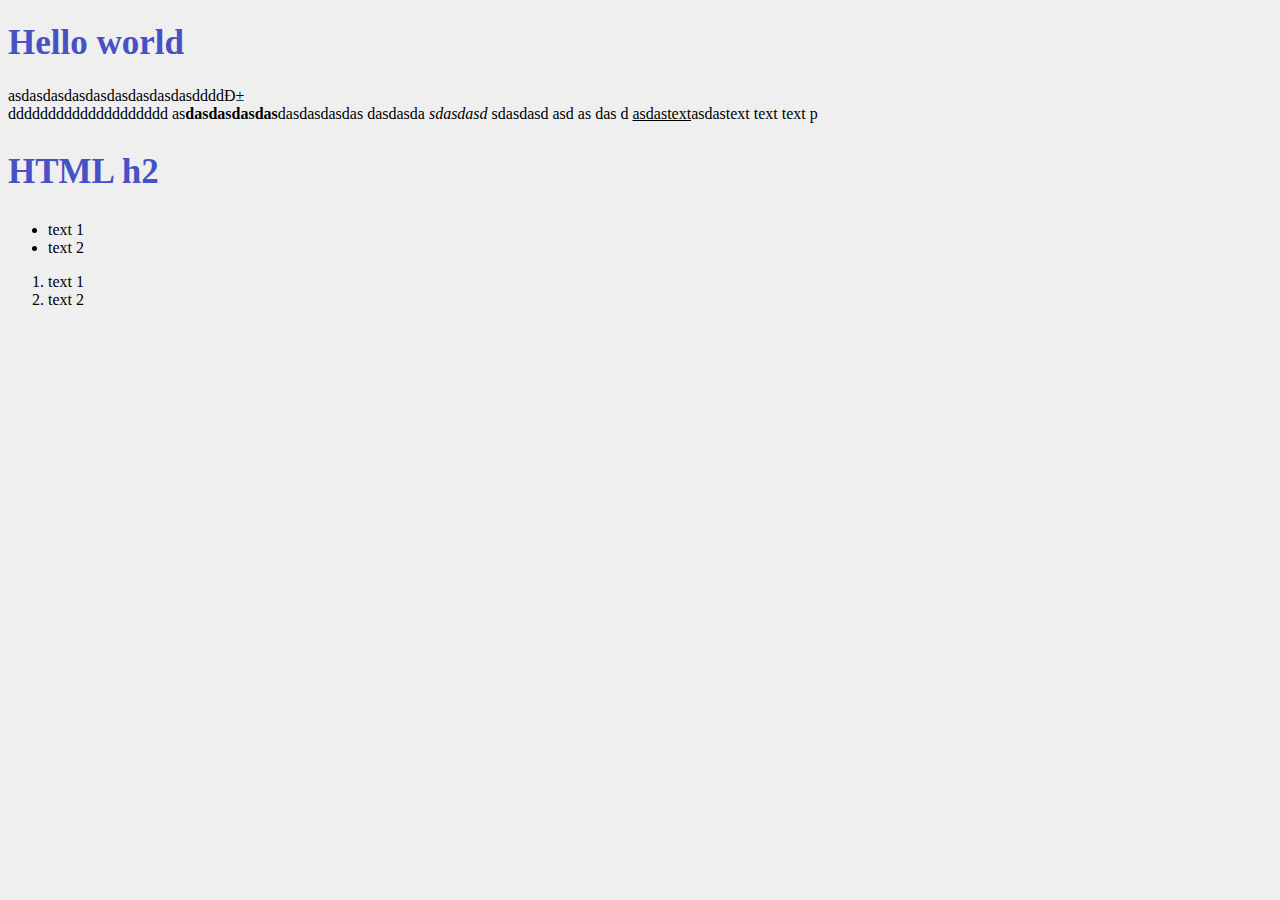
<file: HTML_CSS/P_1_Study/index.html>
<!doctype html>
<html>
    <!--  комментарий  -->

    <head>
        <meta charset=utf-8"">
        <link rel ="stylesheet" href ="css/style.css">
        <title>Learning HTML and CSS</title>
    </head>
    <body>
        <h1 class = "title">Hello world</h1>
        <p>asdasdasdasdasdasdasdasdasddddб<br>dddddddddddddddddddd
            as<b>dasdasdasdas</b>dasdasdasdas
            dasdasda
           <i>sdasdasd</i> sdasdasd
            asd
            as
            das
            d
            <u>asdastext</u>asdastext text text p </p>

        <h2 class = "title">HTML h2</h2>
           

        <ul>  <!--Обычный список-->
            <li>text 1</li>
            <li>text 2</li>
        
        </ul>
        
        <ol> <!--ordered list -->
            <li>text 1</li>
            <li>text 2</li>
        </ol>
        
        
        
    </body>
</html>
</file>
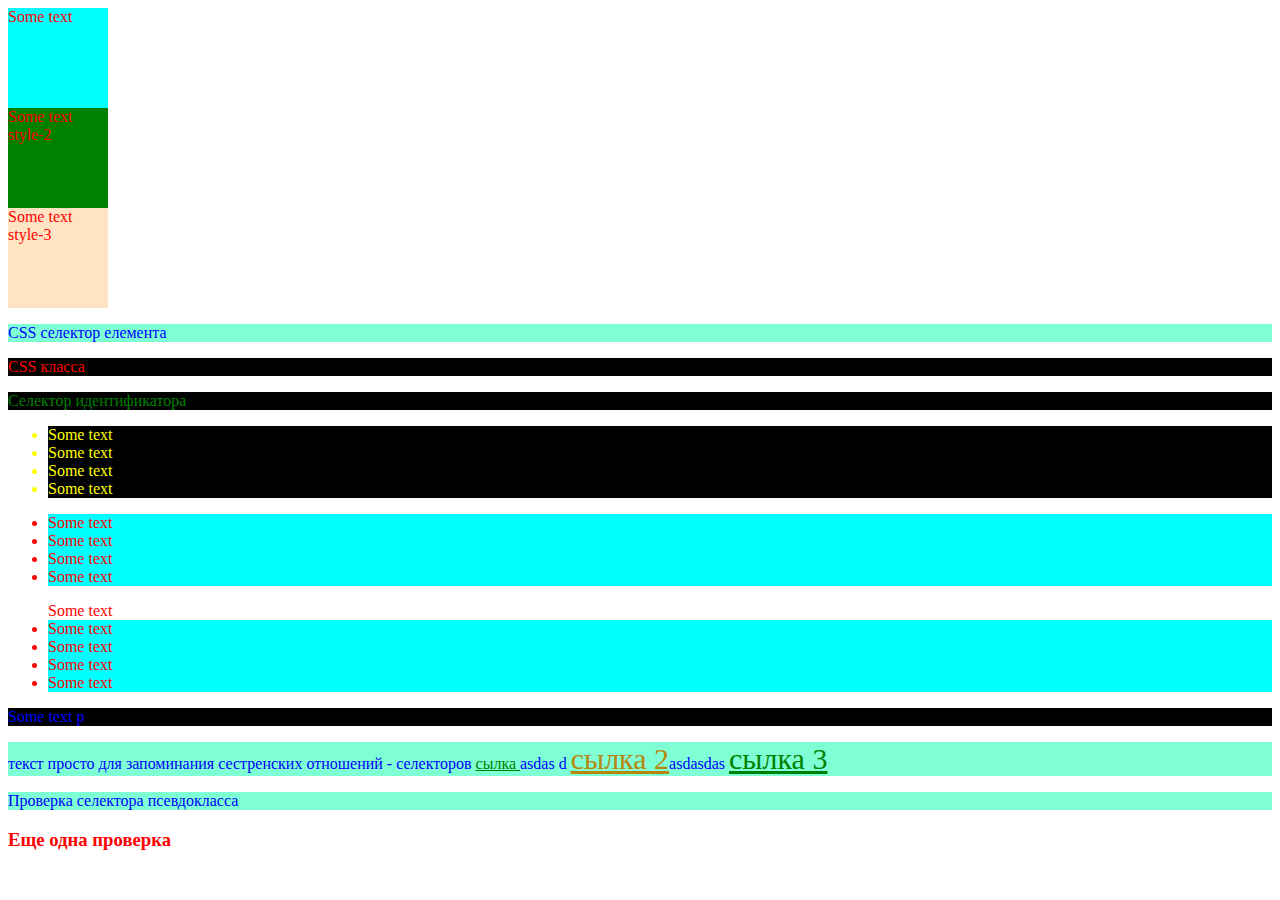
<file: HTML_CSS/P_3_CSS/index.html>
<!doctype html>
<html lang="en">

<head>
    <meta charset="UTF-8">
    <meta name="viewport" content="width=device-width, initial-scale=1.0">
    <meta http-equiv="X-UA-Compatible" content="ie-edge">
    <link rel="stylesheet" href="css/style.css">
    <style>
        .style-2 {
            width: 100px;
            height: 100px;
            background-color: green;
        }
    </style>
    <title>My site</title>
</head>

<body>
    <main>
        <div style="width: 100px; height:100px; background-color: aqua;"> Some text </div>
        <div class="style-2"> Some text style-2 </div>
        <div class="style-3"> Some text style-3 </div>
        <p>CSS селектор елемента</p>
        <p class="blue">CSS класса </p>
        <p class="blue" id="green">Селектор идентификатора </p>
        <ul>
            <li>Some text</li>
            <li>Some text</li>
            <li>Some text</li>
            <li>Some text</li>
        </ul>
        <ul class="first-list">
            <li>Some text</li>
            <li>Some text</li>
            <li>Some text</li>
            <li>Some text</li>
        </ul>
        <ul class="first-list"> <span>Some text</span>
            <li>Some text</li>
            <li>Some text</li>
            <li>Some text</li>
            <li>Some text</li>
        </ul>
        <section>
            <p class="first-article"> Some text p </p>
            <p> текст просто для запоминания сестренских отношений - селекторов <a href="#"> сылка </a> asdas d <a href="#">сылка 2</a>asdasdas <a href="#">сылка 3</a> </p>
        </section>
        <p></p>
        <!--Шрифты-->
        <p class="checkps">
             Проверка селектора псевдокласса
        </p>

        <h3 class="checkps" >Еще одна проверка </h3>
    </main>
</body>

</html>
</file>
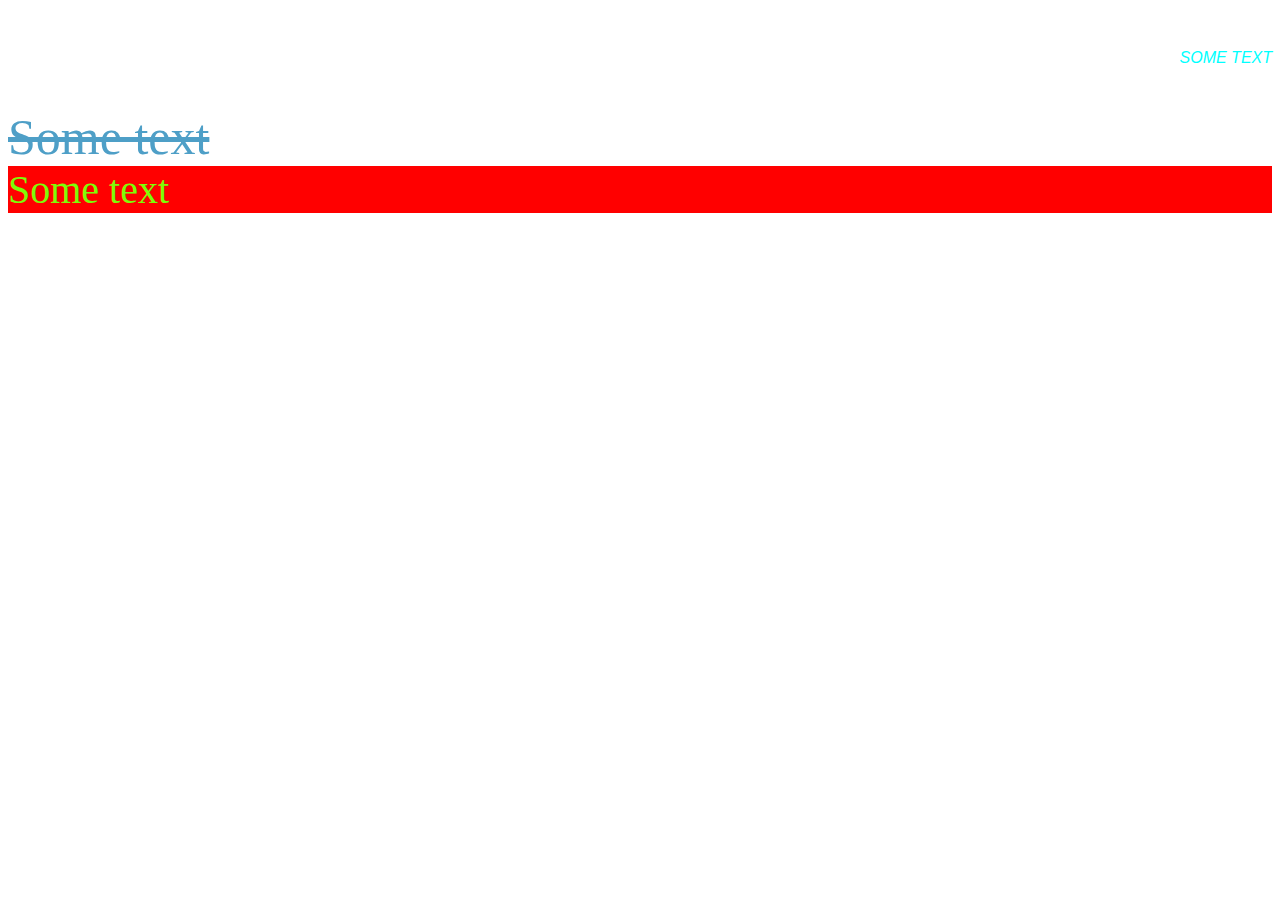
<file: HTML_CSS/P_4_fonts/index.html>
<!DOCTYPE html>
<html lang="en">
<head>
    <meta charset="UTF-8">
    <title>Document</title>
    <link href ="css/style.css" rel ="stylesheet">
<!--Способ подтянуть шрифты через link-->
<!--    <link rel="preconnect" href="https://fonts.gstatic.com">-->
<!--    <link href="https://fonts.googleapis.com/css2?family=Montserrat:ital,wght@0,300;1,600;1,900&display=swap" rel="stylesheet">-->

</head>
<body>

<main>
    <div class ="block_1">
        Some text
    </div>

    <div class ="block_2">
        Some text
    </div>

    <div class ="block_3">
        Some text
    </div>


</main>


</body>
</html>
</file>
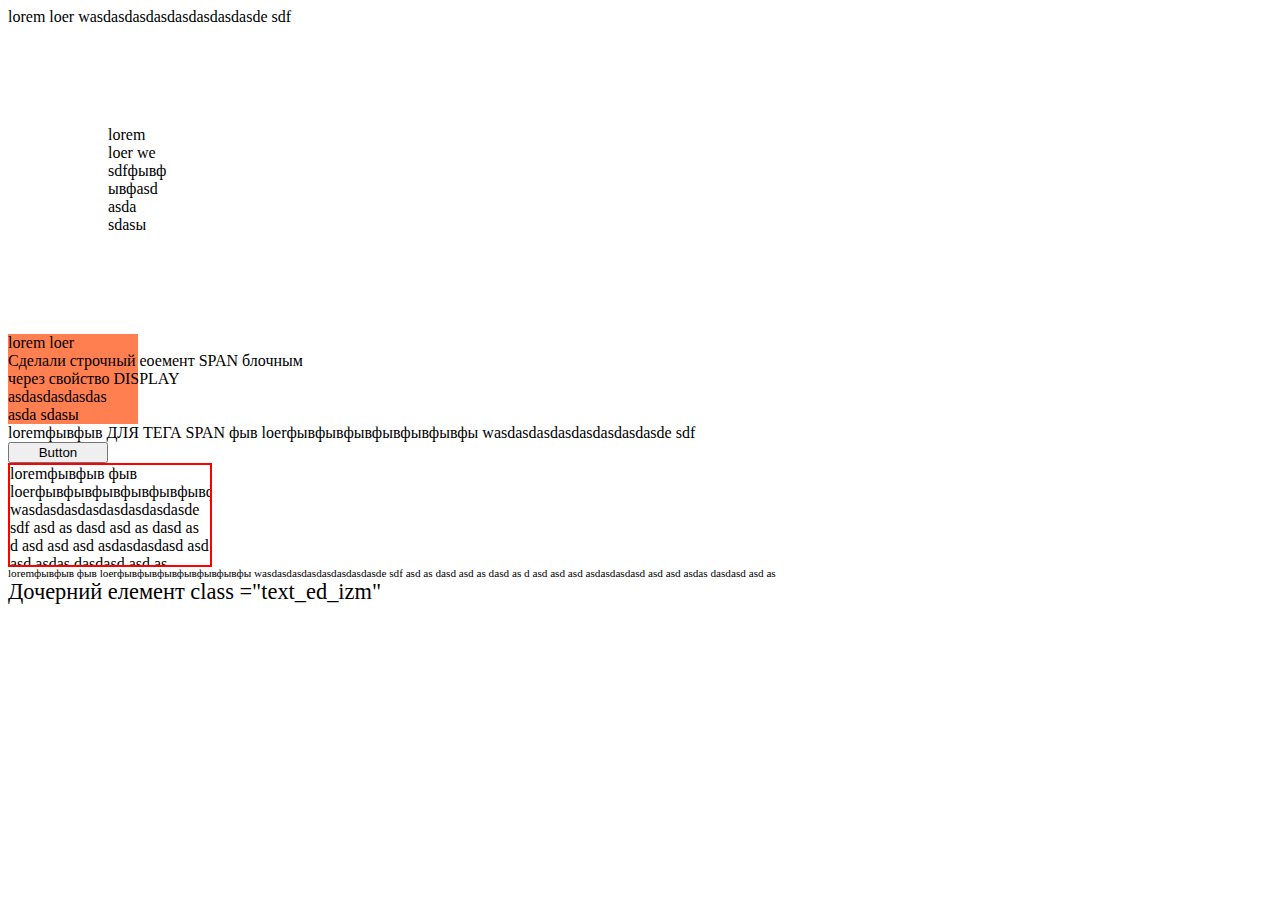
<file: HTML_CSS/P_5_blocks/index.html>
<!DOCTYPE html>
<html lang="en">
<head>
    <meta charset="UTF-8">
    <title>Document</title>
    <link href ="css/style.css" rel ="stylesheet">
</head>
<body>
    <!--Блочные елементы - елементы высшего уровня, которые форматируются визуально как блоки, занимают всю ширину блока контейнера в который они помещены, поэтому признаку можно легко определеить какому способу отображения относится елемент.
     Например: Header - footer - dev - form - h1 ....
     Высота определяется автоматически и заивист от контента который помещен в блок.
      -->

    <div>
        lorem loer wasdasdasdasdasdasdasdasde sdf
    </div>

    <div class ="text_block_2">
        lorem loer we sdfфывф ывфasd asda sdasы
    </div>


    <div class ="text_block_3">
        lorem loer <span style ="display:block; width:300px;">Сделали строчный еоемент SPAN блочным через свойство DISPLAY</span>asdasdasdasdas asda sdasы
    </div>


     <div>
        loremфывфыв <span>ДЛЯ ТЕГА SPAN</span> фыв loerфывфывфывфывфывфывфы wasdasdasdasdasdasdasdasde sdf
    </div>

    <!--button строчные елемент но можем задать ширину высоту и тл + отступы-->
    <button style ="width: 100px;">Button</button>

    <div class ="forborder">
        loremфывфыв фыв loerфывфывфывфывфывфывфы wasdasdasdasdasdasdasdasde sdf asd as dasd asd
        as dasd as
        d asd asd asd asdasdasdasd
         asd asd asdas
         dasdasd asd as

    </div>


    <div class ="text_ed_izm">
        loremфывфыв фыв loerфывфывфывфывфывфывфы wasdasdasdasdasdasdasdasde sdf asd as dasd asd
        as dasd as
        d asd asd asd asdasdasdasd
         asd asd asdas
         dasdasd asd as
         <div>
             Дочерний елемент class ="text_ed_izm"
         </div>

    </div>






</body>
</html>
</file>
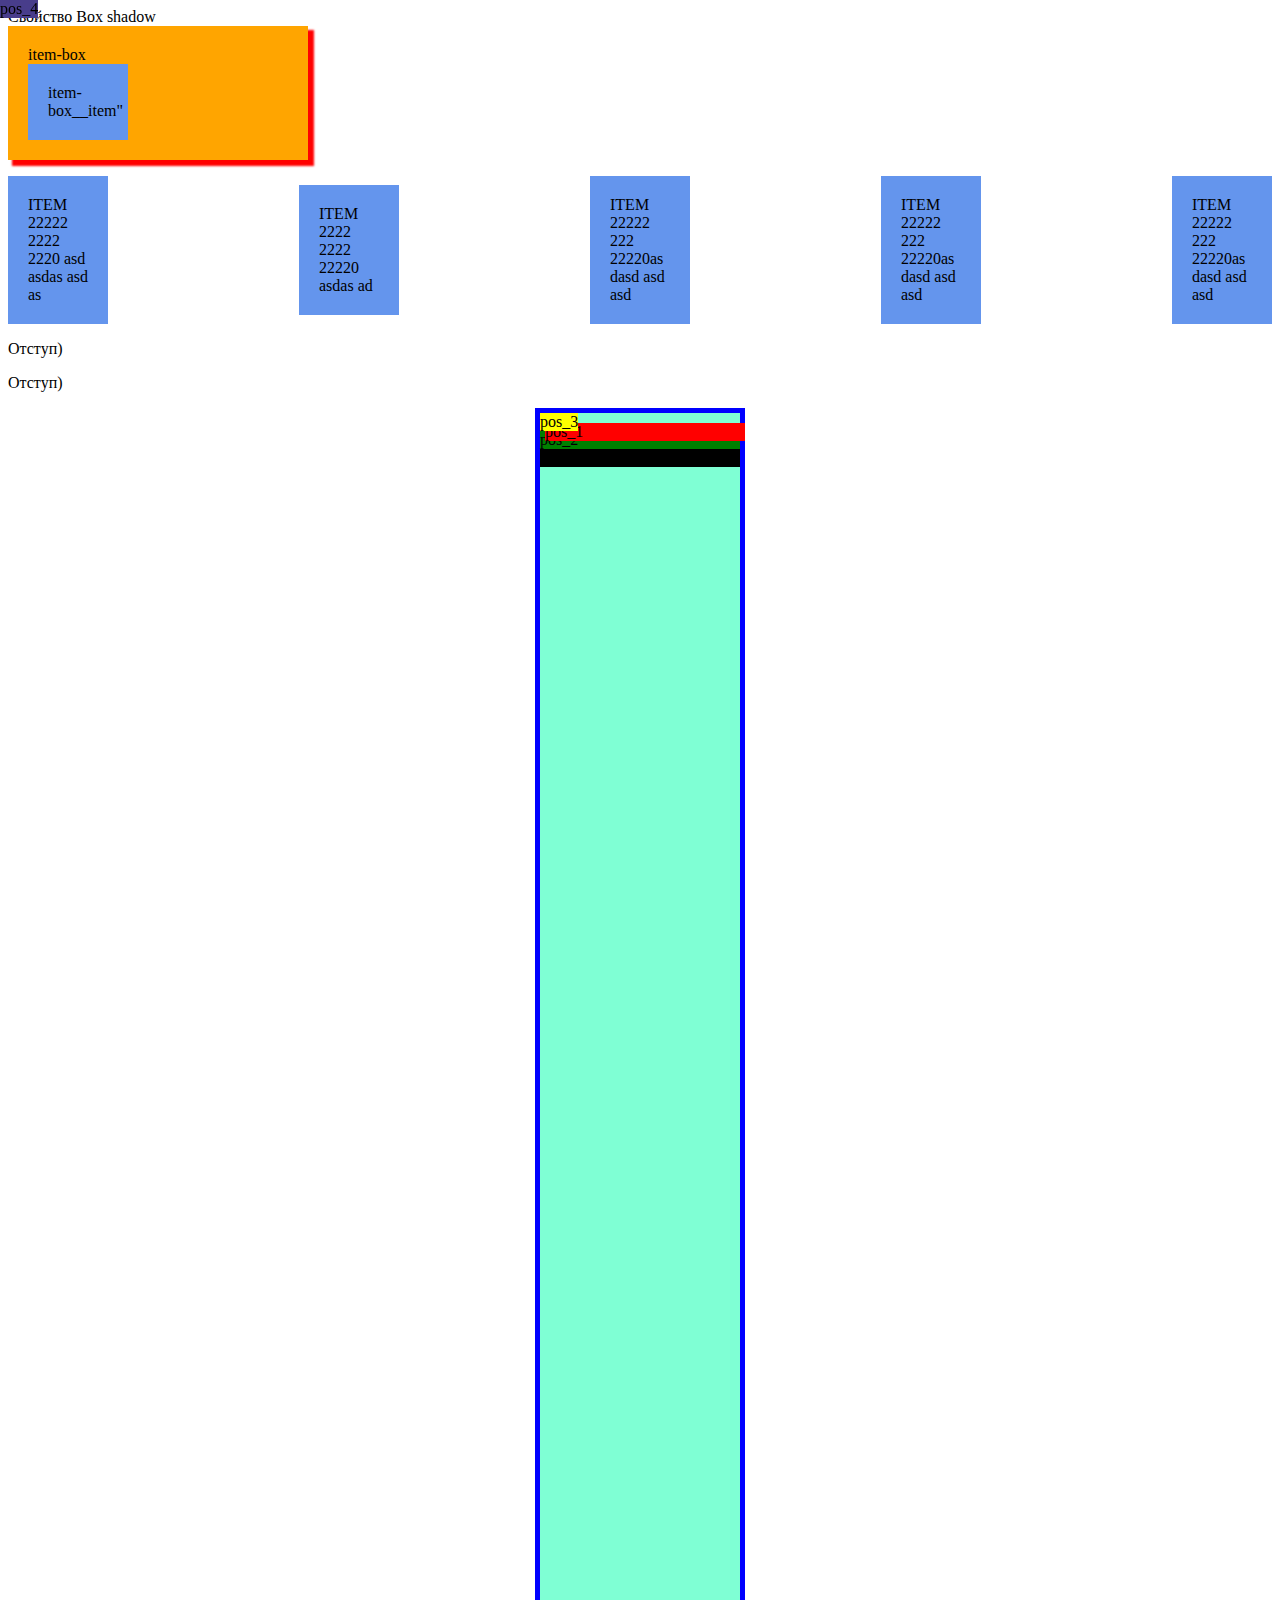
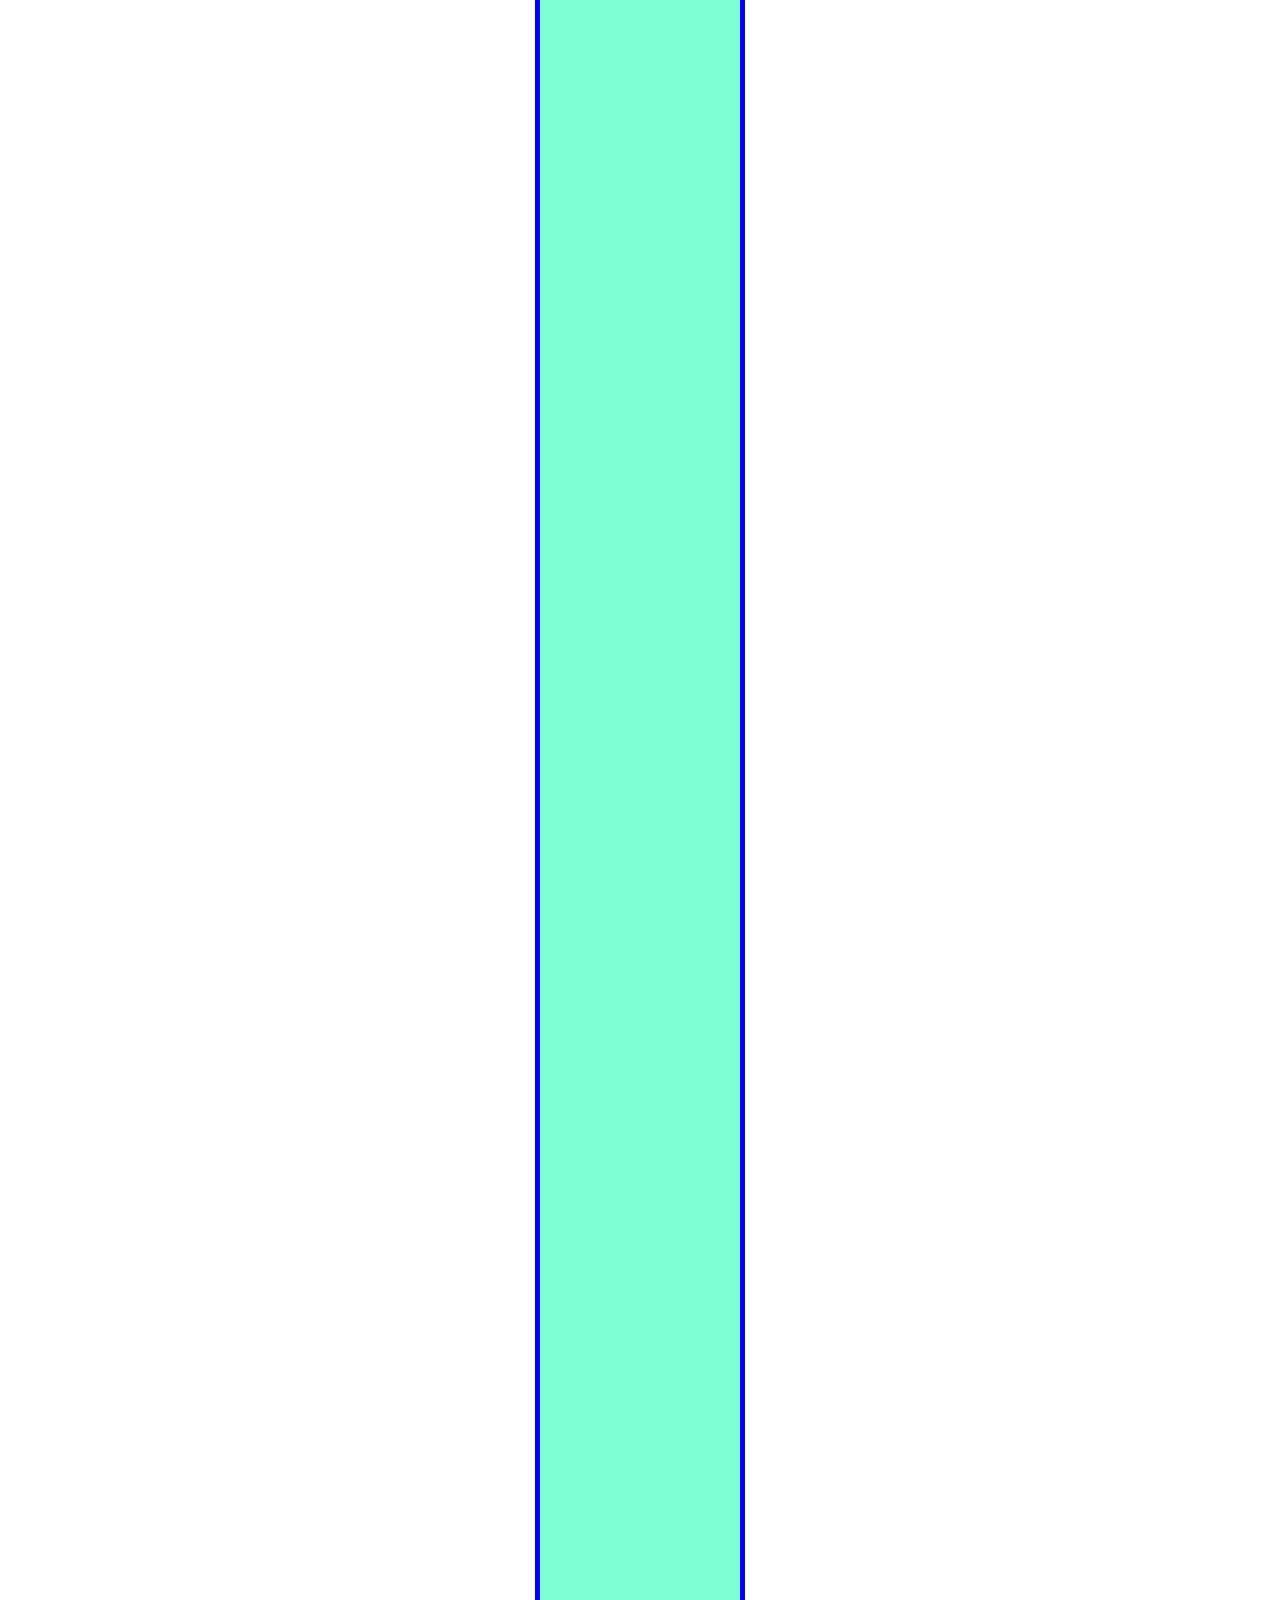
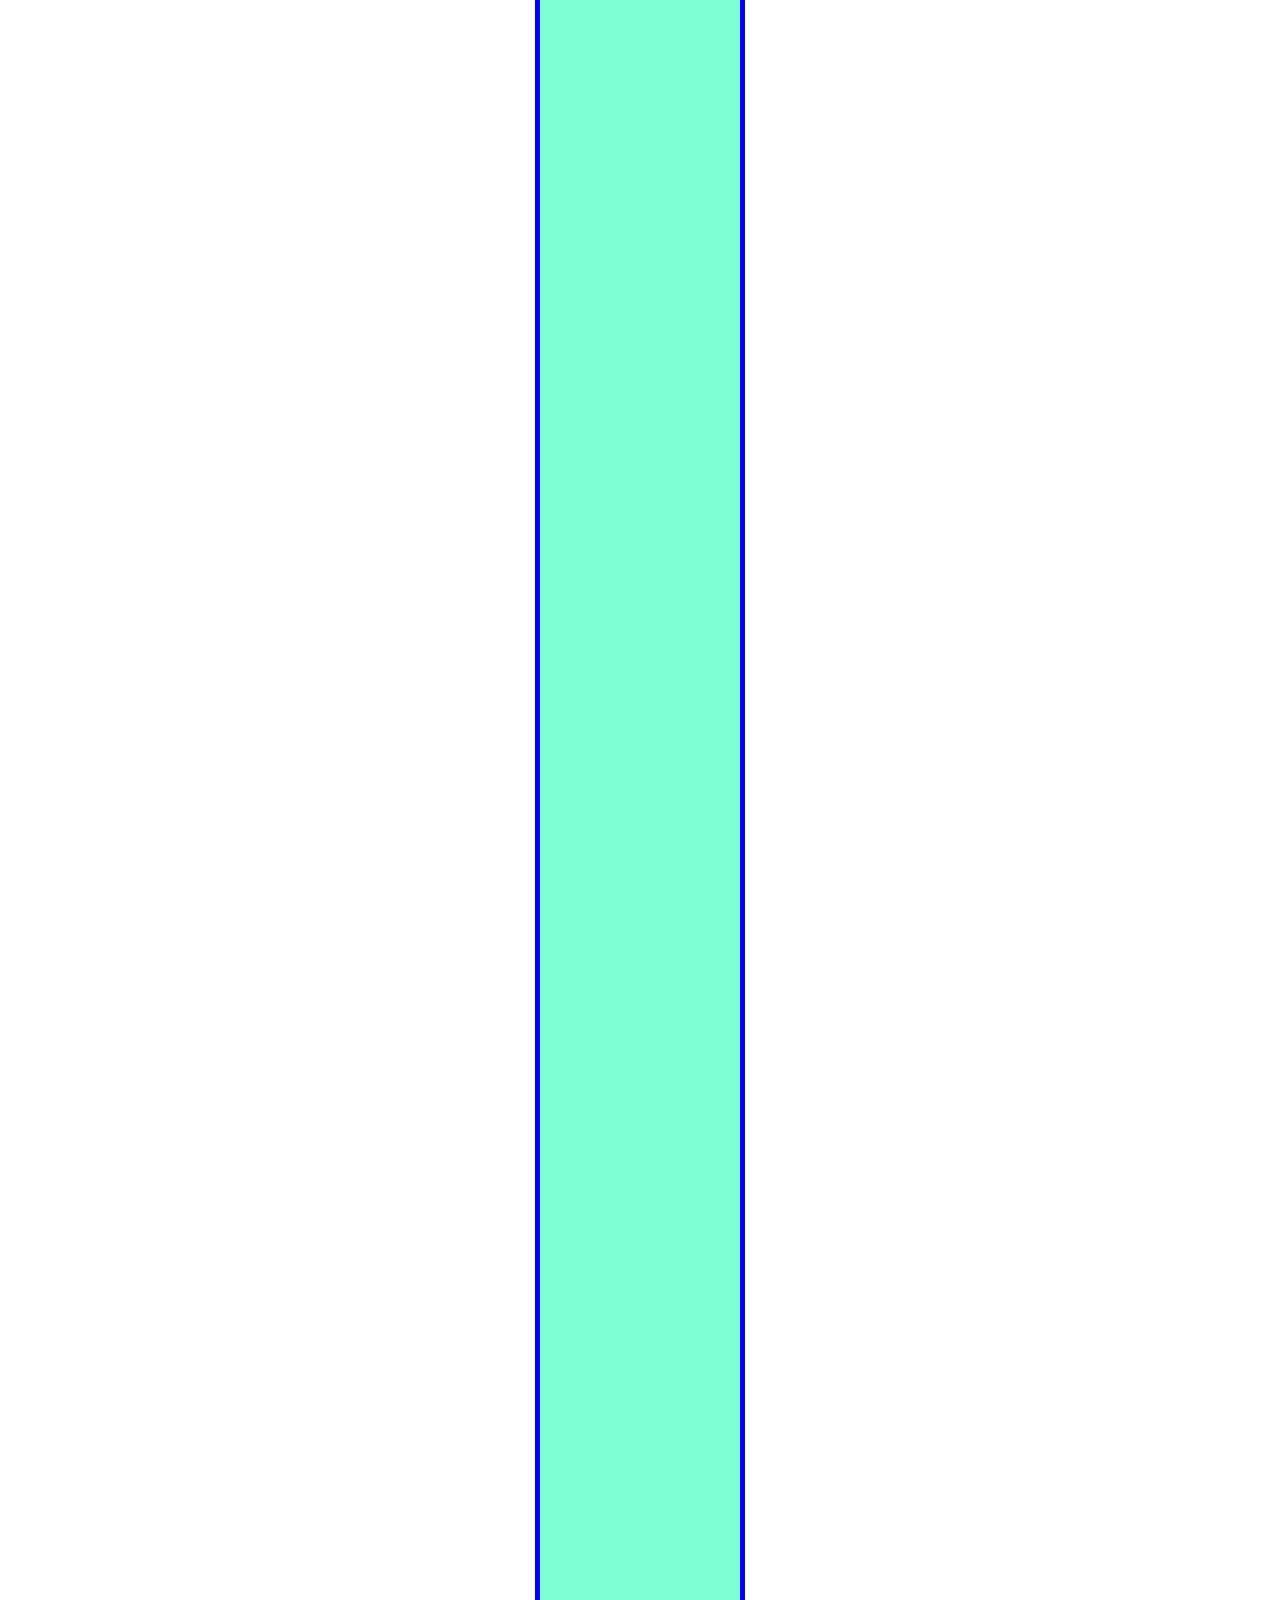
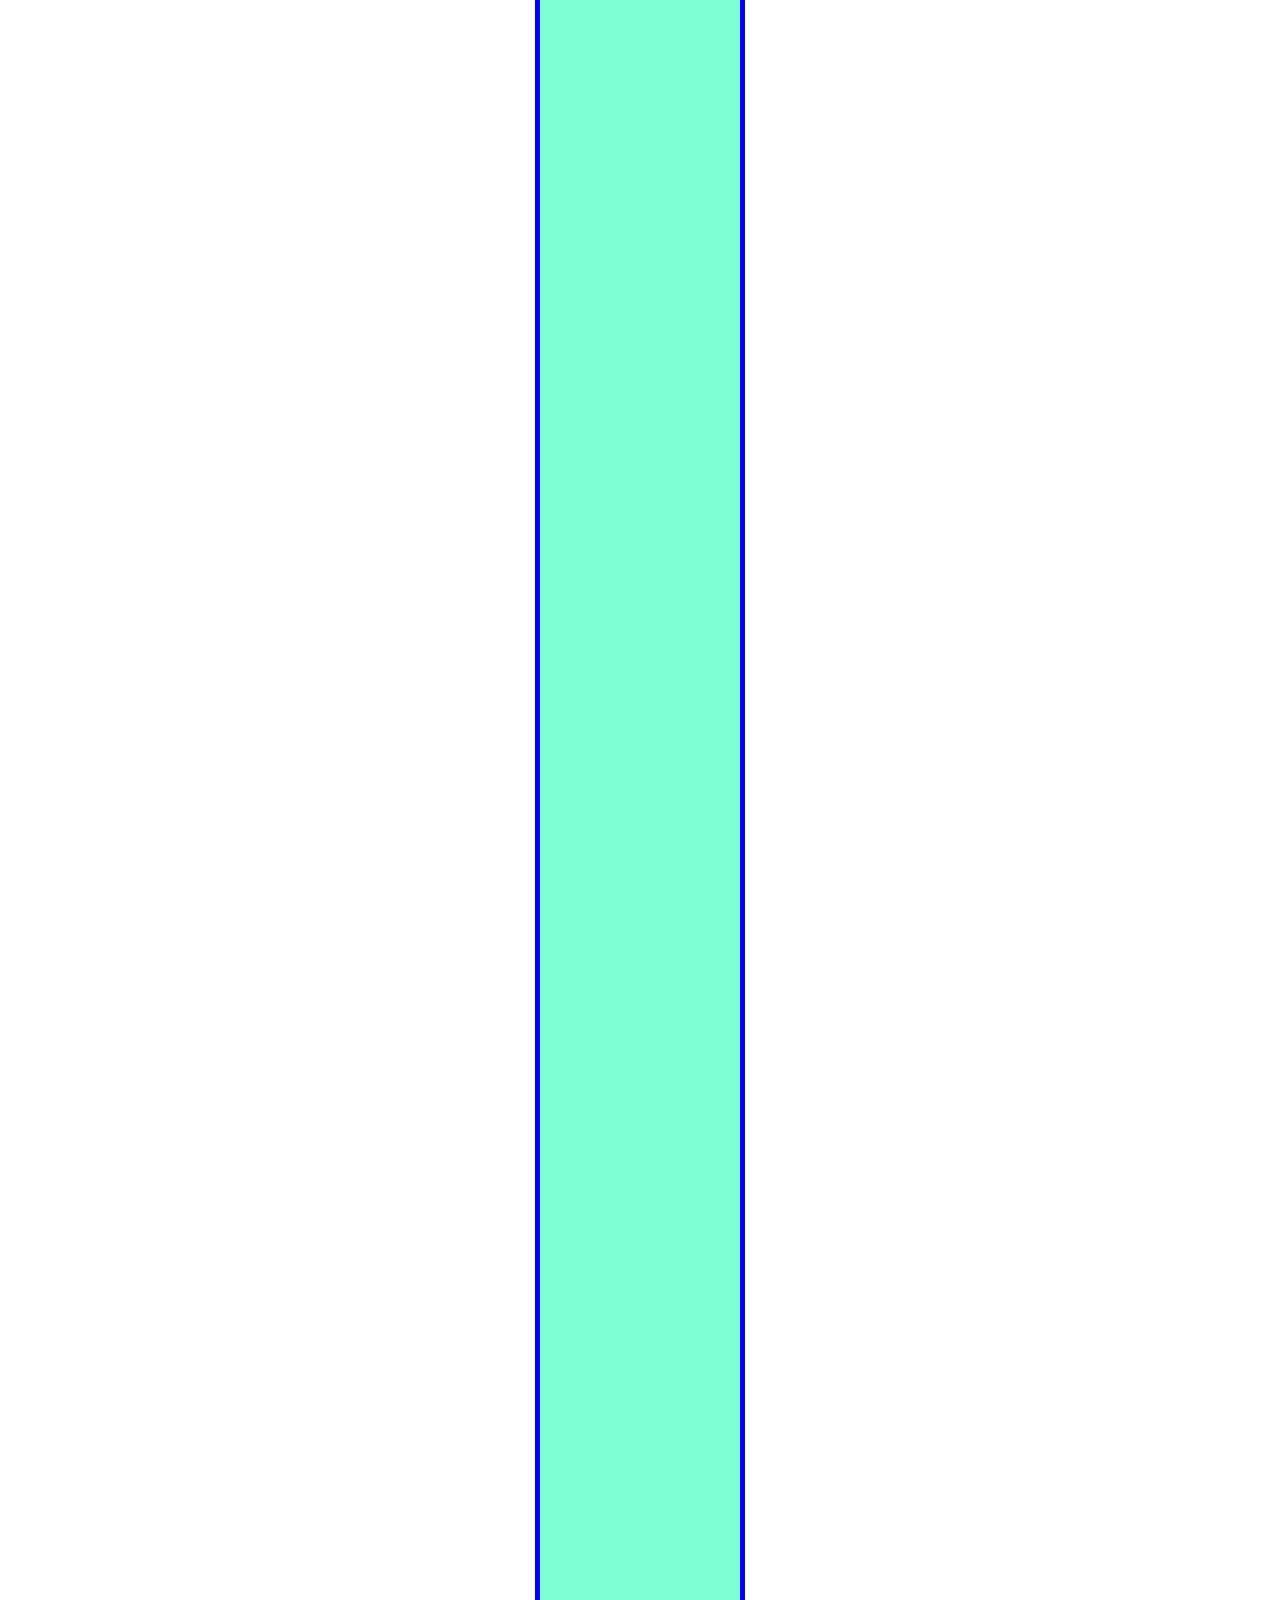
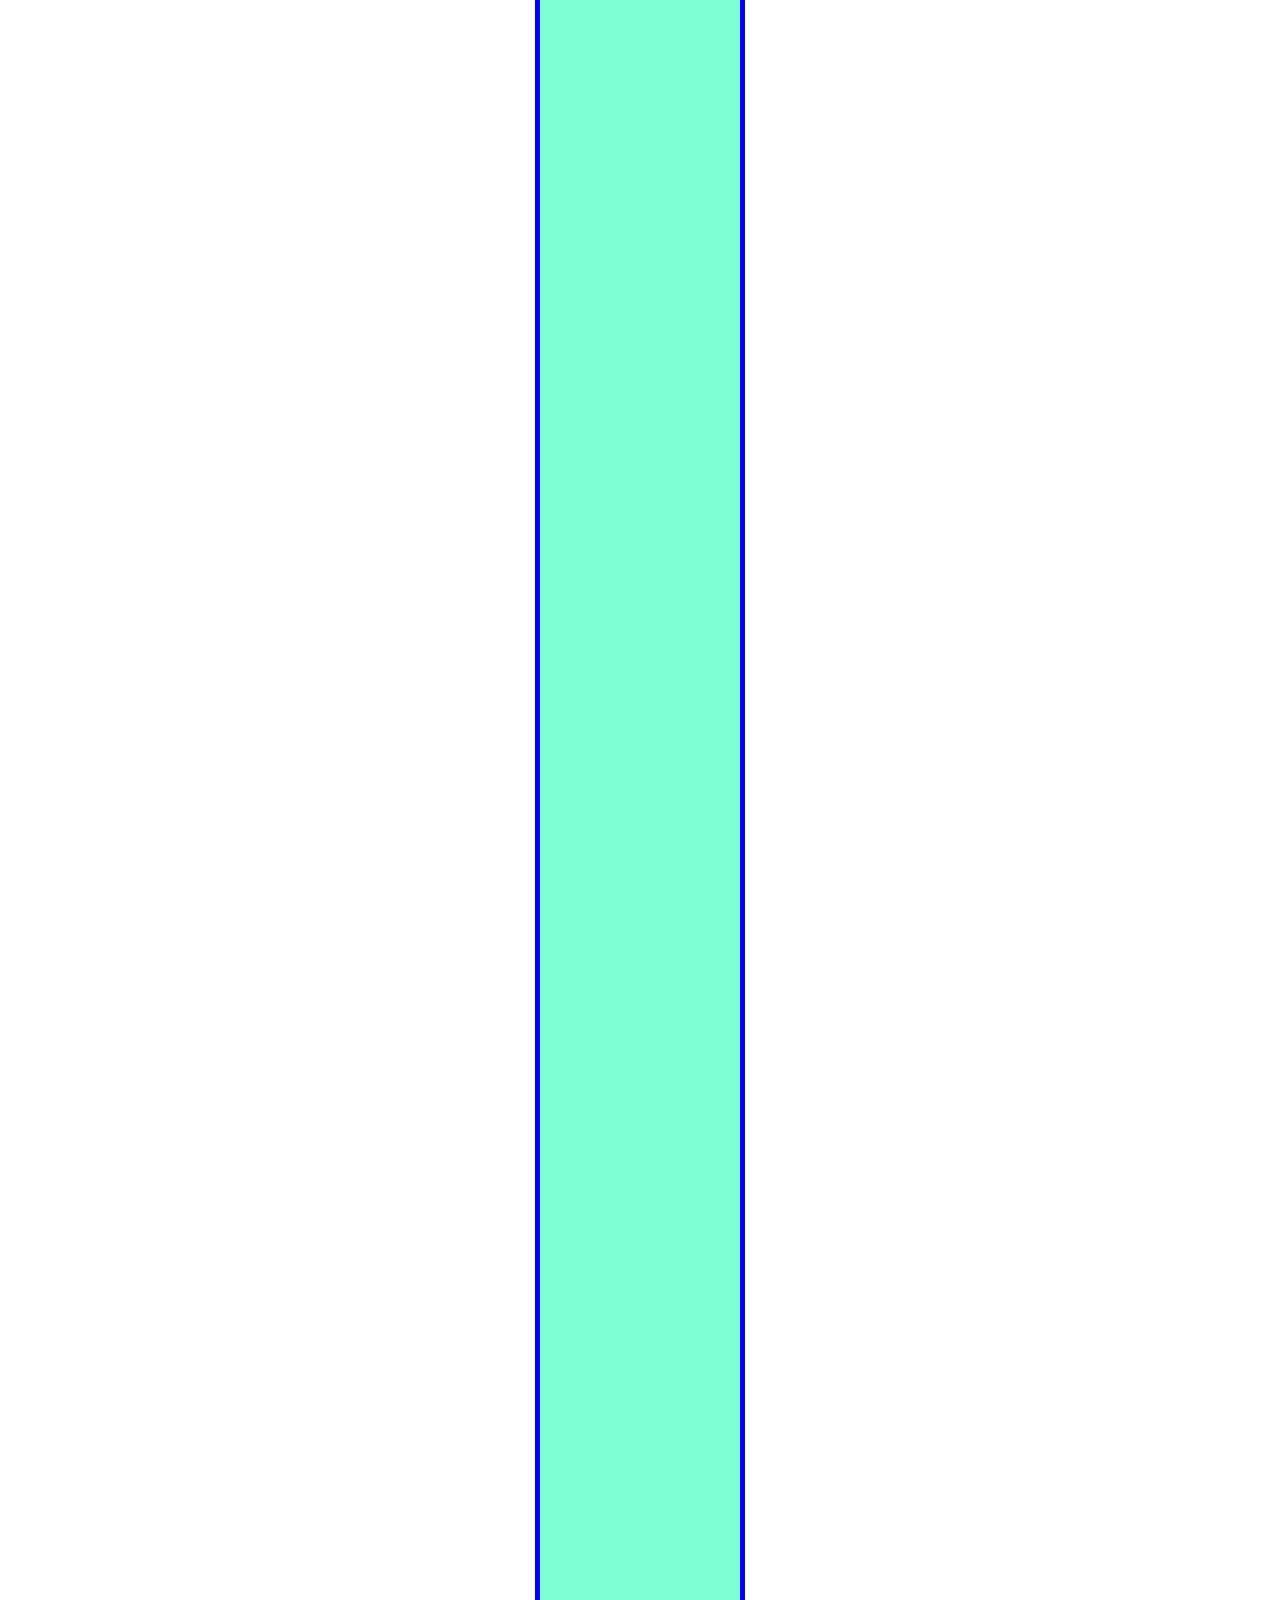
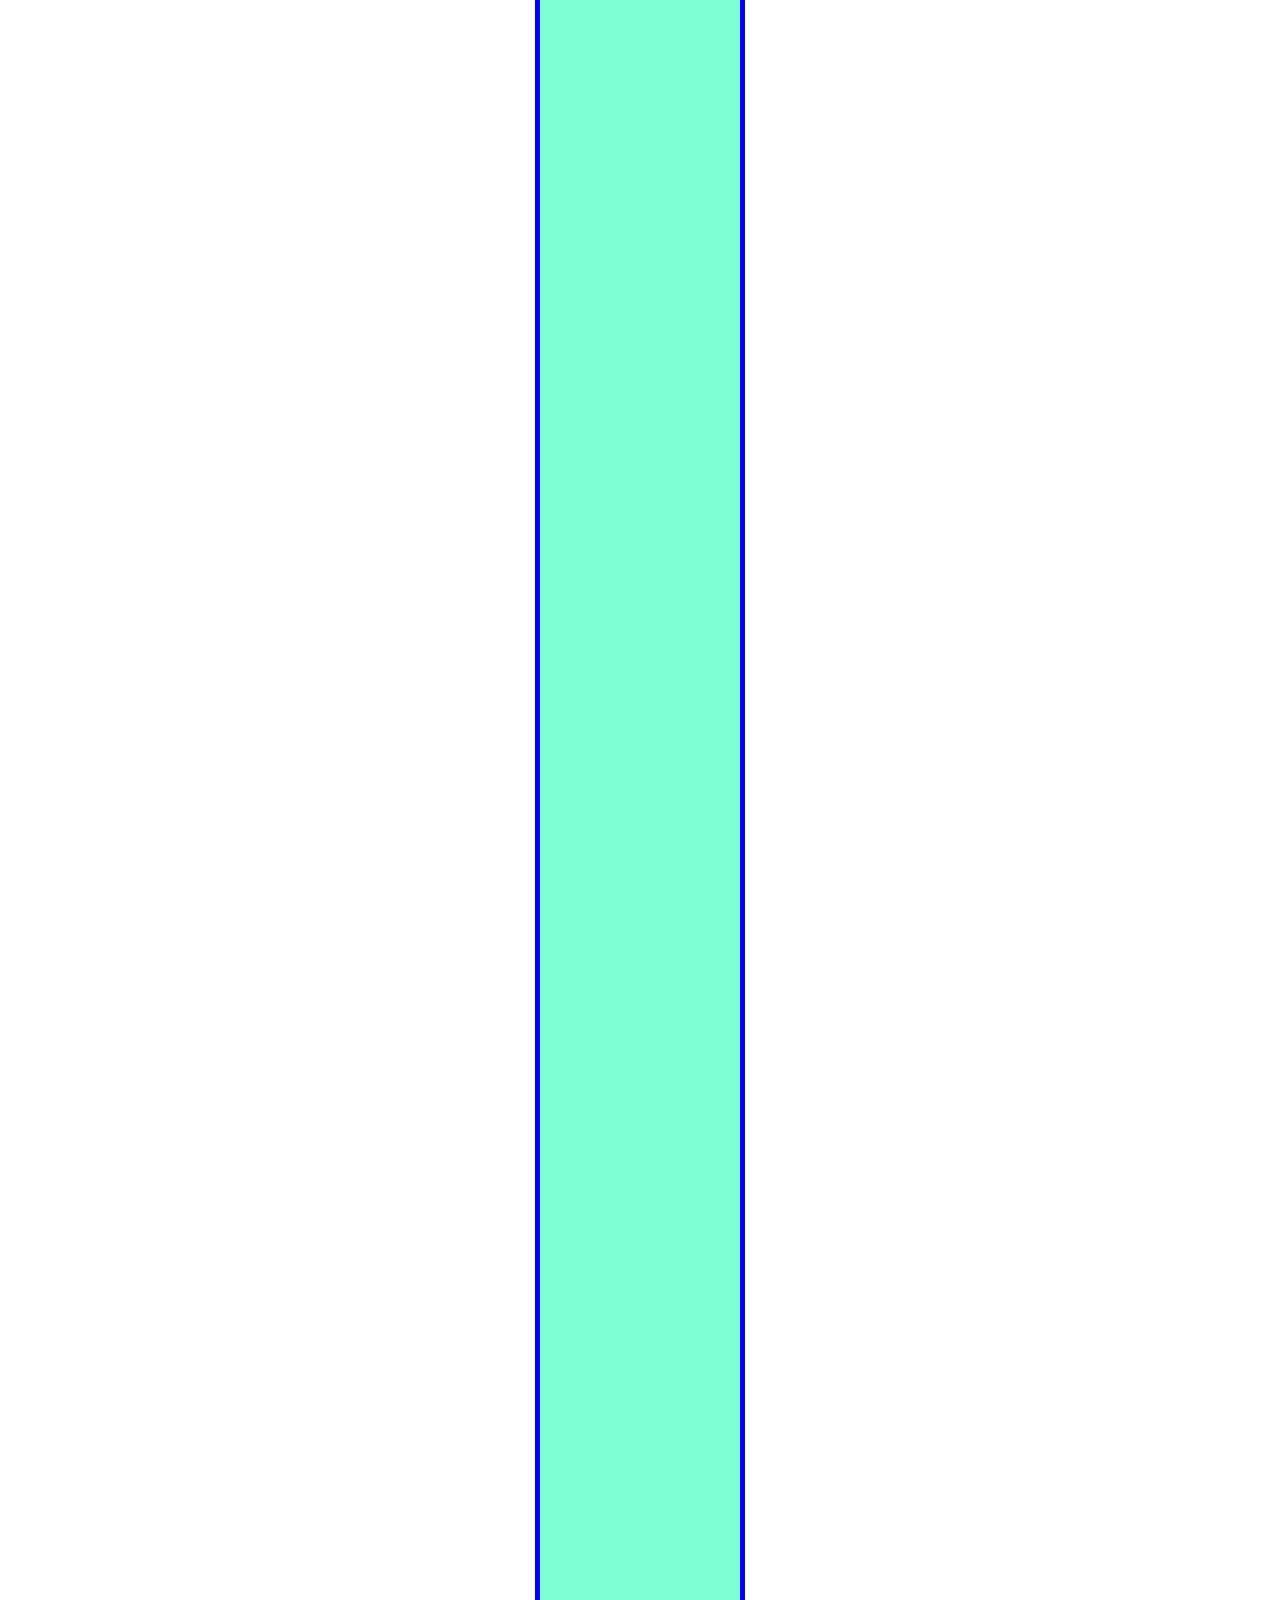
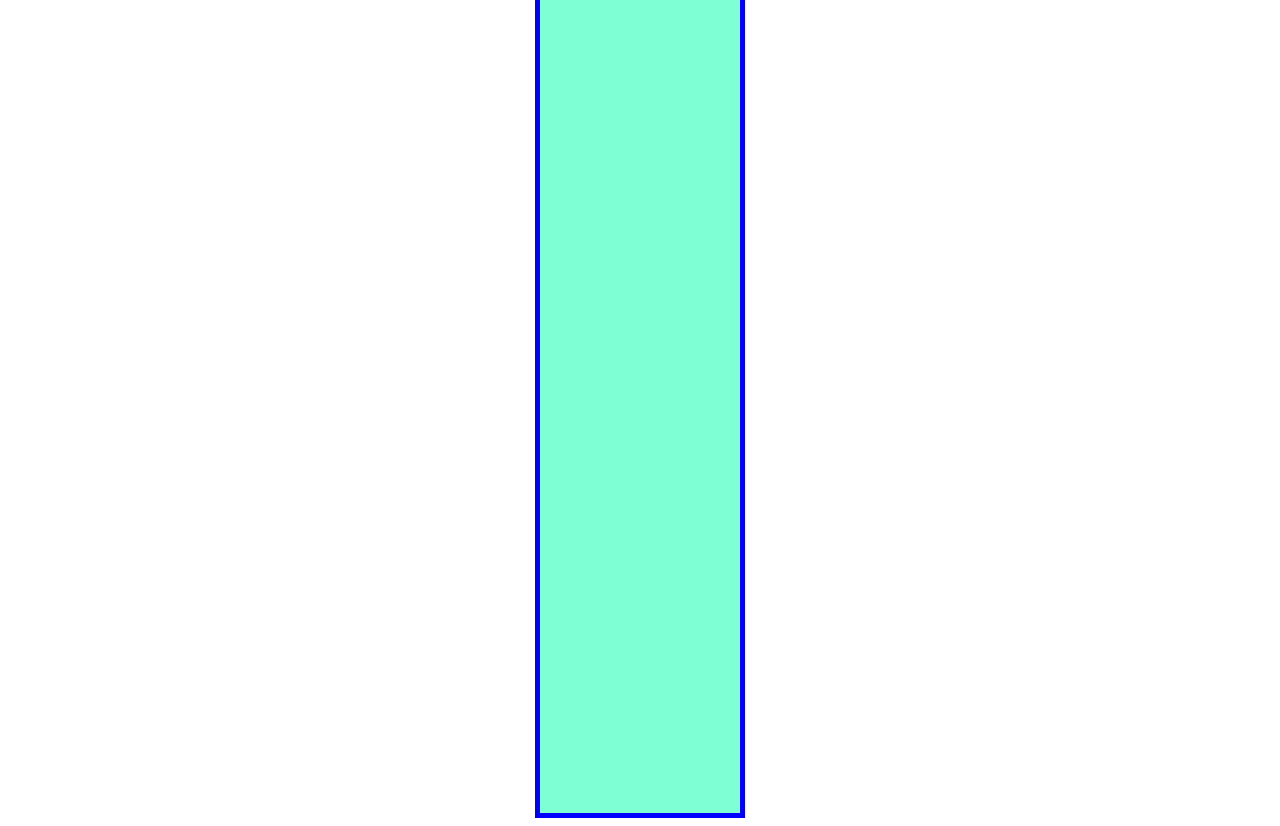
<file: HTML_CSS/P_6_box shadow/index.html>
<!DOCTYPE html>
<html lang="en">
<head>
    <meta charset="UTF-8">
    <title>Document</title>
    <link href ="css/style.css" rel ="stylesheet">
</head>
<body>
    <div >
     Свойство Box shadow
    </div>


     <div class ="item-box">
        item-box
        <div class="item-box__item">
            item-box__item"
        </div>
    </div>
    <p></p>

     <div class ="item-box2">
        <div class="item-box__item">
            ITEM 22222 2222 2220 asd asdas asd as
        </div>
        <div class="item-box__item">
            ITEM 2222 2222 22220 asdas ad
        </div>
        <div class="item-box__item">
            ITEM 22222 222 22220as dasd asd asd
        </div>

                <div class="item-box__item">
            ITEM 22222 222 22220as dasd asd asd
        </div>
                <div class="item-box__item">
            ITEM 22222 222 22220as dasd asd asd
        </div>
    </div>


    <p>Отступ)</p>
    <p>Отступ)</p>


    <div class ="pos_main">
      <div class ="pos_1">
          pos_1
      </div>

      <div class ="pos_2">
          pos_2
      </div>

      <div class ="pos_3">
          pos_3
      </div>

       <div class ="pos_4">
          pos_4
      </div>

      <div class ="pos_5">
          pos_5
      </div>

    </div>










</body>
</html>
</file>
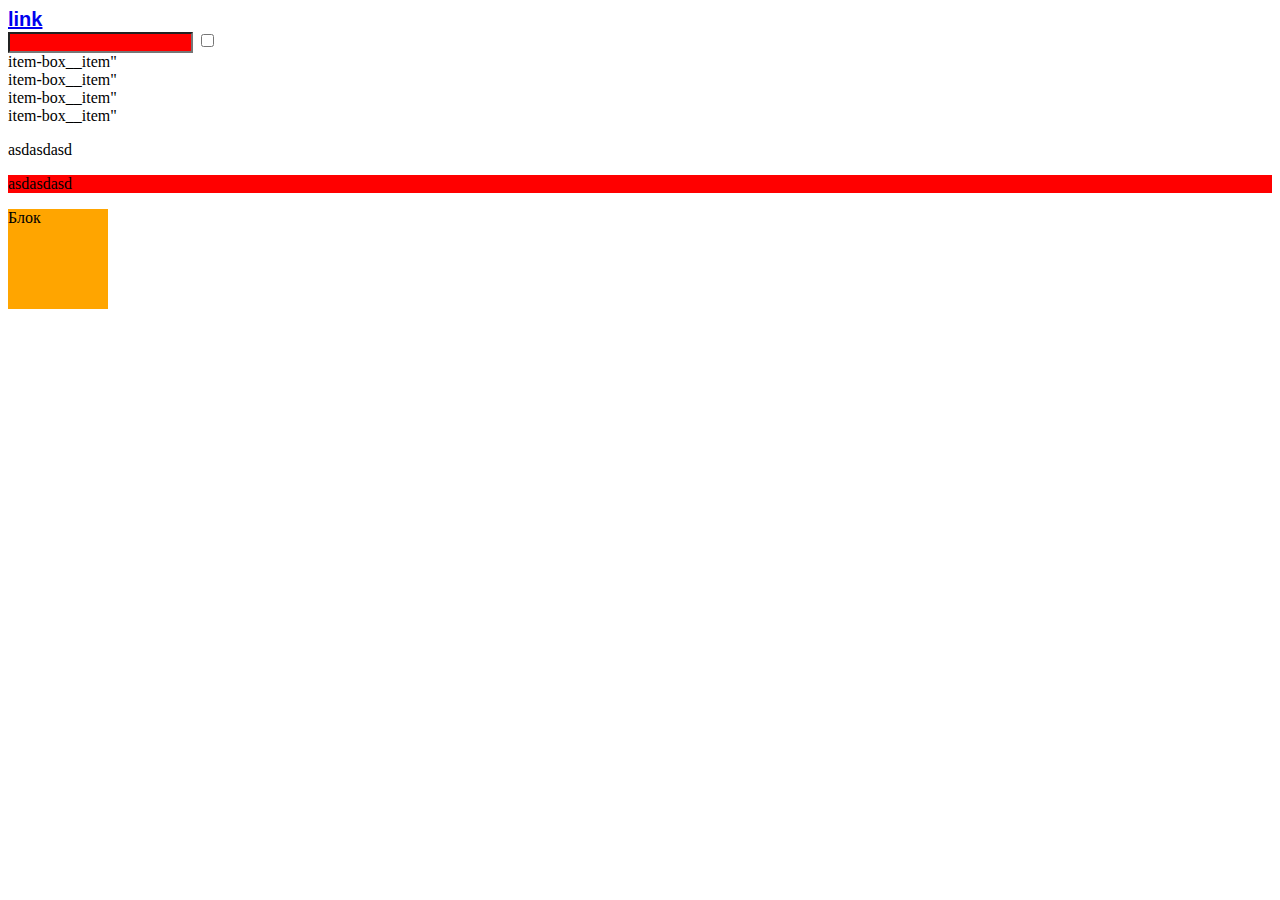
<file: HTML_CSS/P_7_Псевдоклассы/index.html>
<!DOCTYPE html>
<html lang="en">
<head>
    <meta charset="UTF-8">
    <title>Document</title>
    <link href ="css/style.css" rel ="stylesheet">
</head>
<body>

    <a href ="#">link</a>
    <form action ="">
        <input type ="text" class="input1" checked>
        <input type ="checkbox" class="input2">
    </form>



     <div class ="item-box">
        <div class="item-box__item">
            item-box__item"
        </div>

        <div class="item-box__item">
            item-box__item"
        </div>

        <div class="item-box__item">
            item-box__item"
        </div>

        <div class="item-box__item">
            item-box__item"
        </div>
    </div>
    <p></p>

    <p class="article">asdasdasd</p>
    <p>asdasdasd</p>


    <div class="transition-block">
    Блок
    </div>












</body>
</html>
</file>
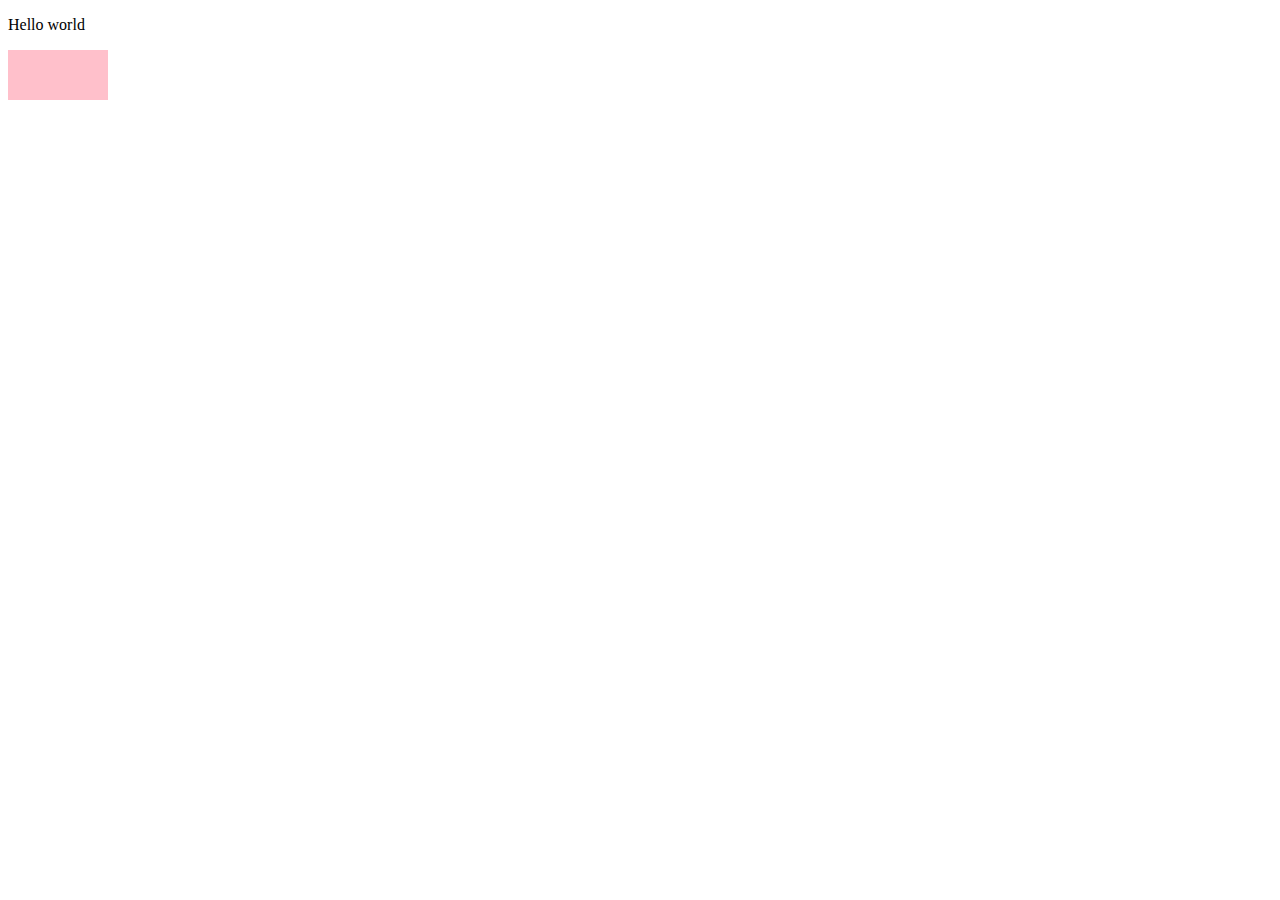
<file: HTML_CSS/P_8_Трансформации/index.html>
<!DOCTYPE html>
<html lang="en">
<head>
    <meta charset="UTF-8">
    <title>Document</title>
    <link href ="css/style.css" rel="stylesheet">

</head>
<body>

    <p>Hello world</p>
    <div class = "block"></div>

</body>
</html>
</file>
<file: HTML_CSS/P_1_Study/css/style.css>
body{
    background-color: #efefef;
    
        
}

.title {
    font-size: 35px;
    color: #4851c4;
}
</file>
<file: HTML_CSS/P_3_CSS/css/style.css>
.style-3 {
    width: 100px;
    height: 100px;
    background-color: bisque;
}

* {
    color: red
}


/*селектор html*/


/*селектор елемента*/

p {
    background-color: aquamarine;
    color: blue;
}


/*селекторы класса через . перебивают другие стили - т.к это более спецефичен через селектор по елементу и так далее
*/

.blue {
    color: red;
    background-color: black;
    font-size: 20;
}


/*СЕЛЕКТТОРА ИДЕНТИФИКАТОРА - МОЖЕТ встречаться только один раз на странице через #*/

#green {
    color: green;
}
/*Селекторы потомков*/
ul li {
    color: yellow;
    background-color: black;
}
/*Чтобы отформатировать стиль определенного елемента --вводим класс*/
ul.first-list li {
    color: red;
    background-color: aqua
}


/*Дочерний елемент класса работает только если тег с данными классов вложен в section сразу после без промежуточных*/

section > .first-article {
    color: blue;
    background-color: black;
}


/*Сестренские селекторы
ОТношения между елдементами с общим родителем
*/

a + a {
    color: darkgoldenrod;
    font-size: 30px;
}


/*если выше между тегами a будет другой тег то стиль перестанет действовать для второй сылки чтобы это исправить можно сделать a~a*/


/*Селекторы псевдокласса
Классы не приклепленные к html тегам
Они позволяют применитоь css правила к елементам при совершении
события или подчиняющиеся опреденному правилу
*/

a:hover {
    color: black;
    font-size: 40px;
}


/*Селектор структурных псевдоклассов
Структурные псевдоклассы отбирают дочерные елементы в соотвествии
с параметром в ()
*/

a:nth-child(odd) {
    /*каждая нечетная сылка стала зеленой*/
    color: green;
}

.checkps:hover{
        color: black;
    font-size: 30px;
}
</file>
<file: HTML_CSS/P_4_fonts/css/style.css>
/*Способ подтянуть шрифты через @import*/
/* @import url('https://fonts.googleapis.com/css2?family=Montserrat&display=swap');*/


/*Подтягиваем шрифт с локала через @font_face*/
@font-face {
    font-family:('Montserrat-Bold');
    src:url("/fonts/Montserrat-Bold.ttf");
}


.block_1{
    font-family: 'Montserrat-Bold', 'Areal', sans-serif;
    font-weight: 100;/*жирность шрифта можем использовать только ту жирность которую мы импортировали - если это не стандартый шрифт*/
    font-style: italic;
    color:aqua;/*Цвет шрифта через предопределенное слово*/
    text-transform: uppercase; /*Трансформация текста*/
    line-height: 100px;/*высота строки - отступы от других строк*/
    text-align:right;/*Выравнивание текста*/
}

.block_2{
    font-size: 50px;
    color:#4e9fc7;/*Цвет шрифта через номер цвета*/
    text-decoration: line-through;/*модификатор(декоратор) текста*/
}

.block_3{
    font-size: 40px;
    color: rgb(125, 252,8);/*Цвет шрифта через rgb*/
    background-color: red/*Цвет фона */
}
</file>
<file: HTML_CSS/P_5_blocks/css/style.css>
.text_block_2{
    width:150px;
    padding:50px;
    margin:50px;
    box-sizing: border-box/*для задания размера блока а не контента
        с помощью width*/

}


.text_block_3{
    background-color: coral;
    width:170px;
    max-width: 130px;/*Ограничение ширины*/

}
/*блочные елементы могут содержать блочные и строчные елементы
для которых родитель является контейнером

Блочные елементы используются для построения каркаса страницы
больших блоков текстов и тд

Строчные елементы - образуют внутристрочные контейнеры
Занимают только лишь то место, необходимое для отображения содержимого
Строчным елементам нельзя задать размер - отступы и тд
Пример - a, img, span etc
Стоит запомнить что строчные елементы могут содержать только данные и
другие строчные елементы
- ИСКЛЮЧЕНИЕ тег <a> - но прии условии что он не будет содержать интерактивные блоки - сылки и кнопки
Строчные елементы обычно используют для редактирования текста и тд


Строчно блочные елементы  - встроеные елементы - верхние и нижние оступы -а также ширину и высоту. Пример - input/ object/textarea/ button

СВОЙСТВО display (много значений )
    отвечает за вывод и визуальное оформление елемента на странице
    также можно изменить тип елемента




*/

.forborder{
    border:2px solid red;
    width:200px;
    height:100px;
    overflow: auto; /*hidden auto scroll*/
}

/*единицы измерения
  Абсолютные и относительные
     Абсолютные - делятся на физические и (визуальные)пиксели
        Физическе - для печати
        Визуальные - широко используются
  Относительные - (проценты) - если не задан размер шрифта то по умолчанию 16 пикселей. Высчитываются относительно свойств родительского елемента.
*/

.text_ed_izm{
font-size: 70%;/* 70 %относительно от умолчания 16 px*/
}

/*через дочерные */
.text_ed_izm > div{
font-size: 200%;/* 200 %относительно от умолчания родительского елемента
    то есть от  text_ed_izm*
также можно использовать em = 1em = 100%^/
font-size: 2em; = font-size: 200%;
также есть rem - задается от размера Корневого елемента

}
</file>
<file: HTML_CSS/P_6_box shadow/css/style.css>
.item-box{
    box-sizing: border-box;
    width: 300px;
    background-color: orange;
    padding:20px;
    box-shadow: 5px 5px 2px 1px red ;
}


.item-box2{
    display:flex;
    flex-direction: row;/*меняем ось расположение column-reverse
                                row-reverse etc*/
    justify-content: space-between;
    flex-wrap: wrap;/*пеенос блоков */
    align-items: center; /*выставление центирование и тд по оси*/
}

.item-box__item{
    width: 100px;
    box-sizing: border-box;
    background-color:cornflowerblue;
    padding:20px;
}

/*Выравнивание и позиционирование*/

.pos_main{
    background-color: aquamarine;
    height: 10000px;
    width: 200px;
    margin:auto;/*при margin:auto; центироуется по вертикали и горизнотали
    также есть 0 auto and auto 0*/
    border: 5px blue solid;
    position:relative;
}

.pos_1{
    background-color: red;
    position: relative;/*по дефолту static relative--относительно родителя */
    top: 10px;
    left:5px;
}

.pos_2{
    background-color: green
}

.pos_3{
    background-color: yellow;
    position: absolute; /*absolute зависит от position родителя - если стоит по дефолту static то будет отчитываться от окна браузера
    если relative etc то от родительского елемента */
    top :0;
    left:0;
}

.pos_4{
    background-color:darkslateblue;
    position: fixed; /*absolute зависит от position родителя - если стоит по дефолту static то будет отчитываться от окна браузера
    если relative etc то от родительского елемента */
    top :0;
    left:0;
}

.pos_5{
    background-color:black;
    position: sticky;/*при прокрутке остается сверху*/
    top :0;
}
</file>
<file: HTML_CSS/P_7_Псевдоклассы/css/style.css>
a{
    font-size: 20px;
    font-family: Arial;
    font-weight: bold;
}

/*Псевдокласс
hover
active
visited
focus - елементы активированы посредством курсора или TAB почти как active


*/
a:focus{
    color:green;
}

/*псевдокласс
disabled
enabled
checked --только для checkbox etc
*/
.input1:enabled{
    background-color: red;
}


.input2:checked{
    height:30px;
    width: 30px;

}

/*Структурные псевдоклассы
nth-child
nth-last-child
first-child
*/
.item-box__item:nth-last-child()(even){
    background-color: orange;
}

/*Псевдоклас отрицания */
p:not(.article){
    background-color: red;
}


.transition-block{
    width:  100px;
    height: 100px;
    background-color:orange;
    transition-property: width, height, background-color;
    transition-duration: .9s, .9s, 2s;
    transition-timing-function: ease, linear, ease; /*Разная временная функция для изменений свойст объекта*/
    transition-delay: .2s;
}
/*свойство transition
        переходы - анимирировать css свойство на новое с течением времени*/

.transition-block:hover{
    width:  300px;
    height: 300px;
    background-color:#9f35ad;
}
</file>
<file: HTML_CSS/P_8_Трансформации/css/style.css>
.block {
    width: 100px;
    height: 50px;
    background-color: pink;
/*    transform: scale(2,3);*/
    -ms-box-sizing: border-box;
    position: relative;
    animation-name: bounce;
    animation-duration: 1s;
    animation-iteration-count: infinite;
    animation-delay: 2s;
}

/*Трансформация
transform
    none - по умолчанию
    translate () - сдвигает елементе на новое место, использхуя координаты
    scale() - масштабирует елемент
    rotate() - поворачивает елемент на градусы rotate(45deg)
    skew(20deg,30deg)

*/

/*Анимация
Ключевые кадры - для указания свойств анимации
    Ключевые слова
        from to
    свойства animation

*/
.block:hover{
    animation-play-state: paused;
}


@keyframes bounce{
    from{
        top:0;
    }

    25% {
        top: 50px;
        animation-timing-function: ease-in;
    }

    50% {
        top:100px;
        animation-timing-function: ease-out;
    }

    75% {
        top:50px;
        animation-timing-function: linear;
    }
    to{
        top:0;
    }

}

/*Вендорные префиксы - свойство только в указанном браузере*/
</file>
